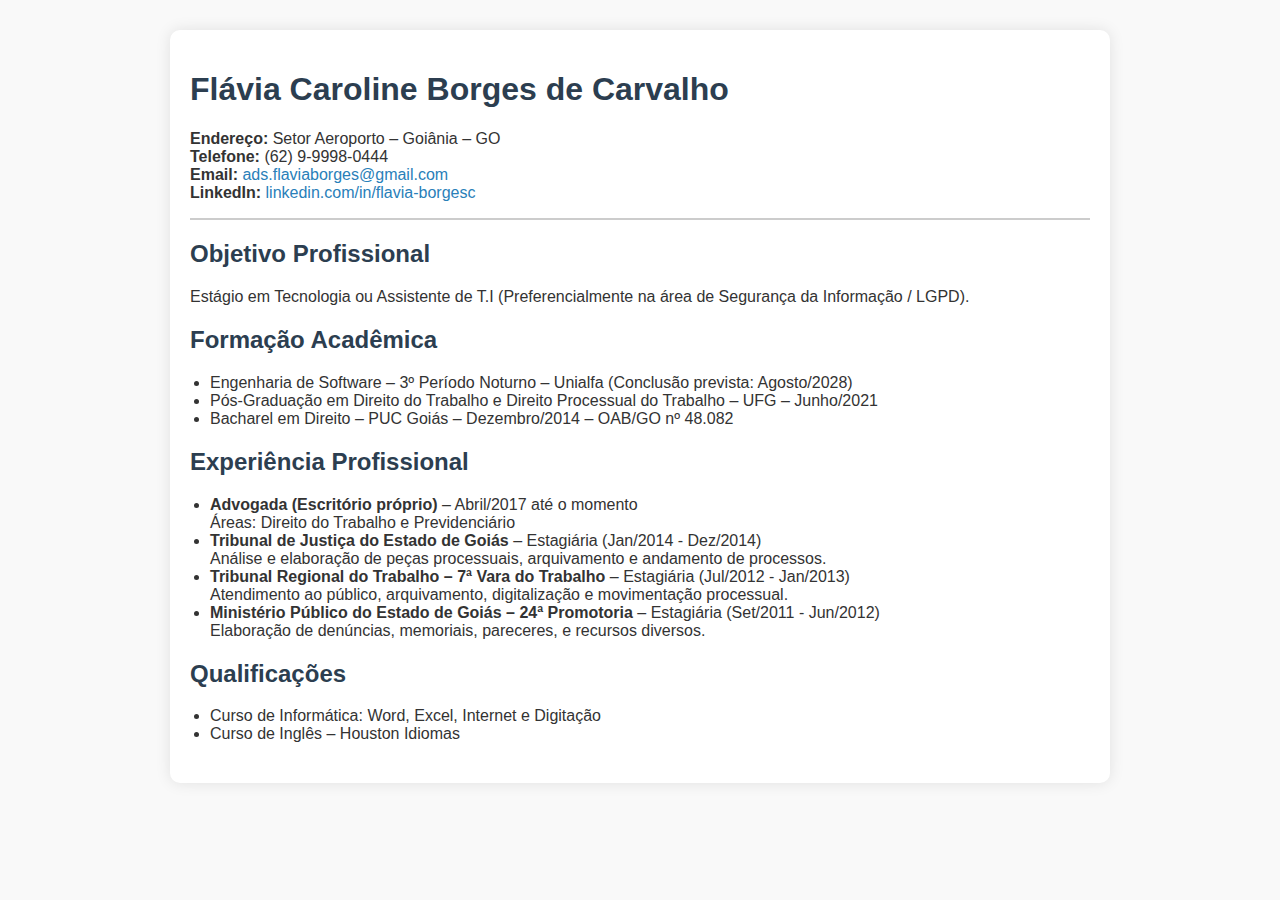
<file: index.html>
<!DOCTYPE html>
<html lang="pt-br">
<head>
    <meta charset="UTF-8">
    <meta name="viewport" content="width=device-width, initial-scale=1.0">
    <title>Currículo - Flávia Caroline Borges</title>
    <style>
        body {
            font-family: 'Segoe UI', Tahoma, Geneva, Verdana, sans-serif;
            background-color: #f9f9f9;
            color: #333;
            margin: 0;
            padding: 0;
        }
        .container {
            max-width: 900px;
            margin: 30px auto;
            padding: 20px;
            background-color: #ffffff;
            box-shadow: 0 0 15px rgba(0,0,0,0.1);
            border-radius: 10px;
        }
        h1, h2 {
            color: #2c3e50;
        }
        a {
            color: #2980b9;
            text-decoration: none;
        }
        hr {
            border: 1px solid #ccc;
        }
        ul {
            padding-left: 20px;
        }
        section {
            margin-bottom: 20px;
        }
    </style>
</head>
<body>
    <div class="container">
        <h1>Flávia Caroline Borges de Carvalho</h1>
        <p><strong>Endereço:</strong> Setor Aeroporto – Goiânia – GO<br>
        <strong>Telefone:</strong> (62) 9-9998-0444<br>
        <strong>Email:</strong> <a href="mailto:ads.flaviaborges@gmail.com">ads.flaviaborges@gmail.com</a><br>
        <strong>LinkedIn:</strong> <a href="https://www.linkedin.com/in/flavia-borgesc?utm_source=share&utm_campaign=share_via&utm_content=profile&utm_medium=ios_app">linkedin.com/in/flavia-borgesc</a></p>

        <hr>

        <section>
            <h2>Objetivo Profissional</h2>
            <p>Estágio em Tecnologia ou Assistente de T.I (Preferencialmente na área de Segurança da Informação / LGPD).</p>
        </section>

        <section>
            <h2>Formação Acadêmica</h2>
            <ul>
                <li>Engenharia de Software – 3º Período Noturno – Unialfa (Conclusão prevista: Agosto/2028)</li>
                <li>Pós-Graduação em Direito do Trabalho e Direito Processual do Trabalho – UFG – Junho/2021</li>
                <li>Bacharel em Direito – PUC Goiás – Dezembro/2014 – OAB/GO nº 48.082</li>
            </ul>
        </section>

        <section>
            <h2>Experiência Profissional</h2>
            <ul>
                <li><strong>Advogada (Escritório próprio)</strong> – Abril/2017 até o momento<br>
                    Áreas: Direito do Trabalho e Previdenciário
                </li>
                <li><strong>Tribunal de Justiça do Estado de Goiás</strong> – Estagiária (Jan/2014 - Dez/2014)<br>
                    Análise e elaboração de peças processuais, arquivamento e andamento de processos.
                </li>
                <li><strong>Tribunal Regional do Trabalho – 7ª Vara do Trabalho</strong> – Estagiária (Jul/2012 - Jan/2013)<br>
                    Atendimento ao público, arquivamento, digitalização e movimentação processual.
                </li>
                <li><strong>Ministério Público do Estado de Goiás – 24ª Promotoria</strong> – Estagiária (Set/2011 - Jun/2012)<br>
                    Elaboração de denúncias, memoriais, pareceres, e recursos diversos.
                </li>
            </ul>
        </section>

        <section>
            <h2>Qualificações</h2>
            <ul>
                <li>Curso de Informática: Word, Excel, Internet e Digitação</li>
                <li>Curso de Inglês – Houston Idiomas</li>
            </ul>
        </section>
    </div>
</body>
</html>
</file>
